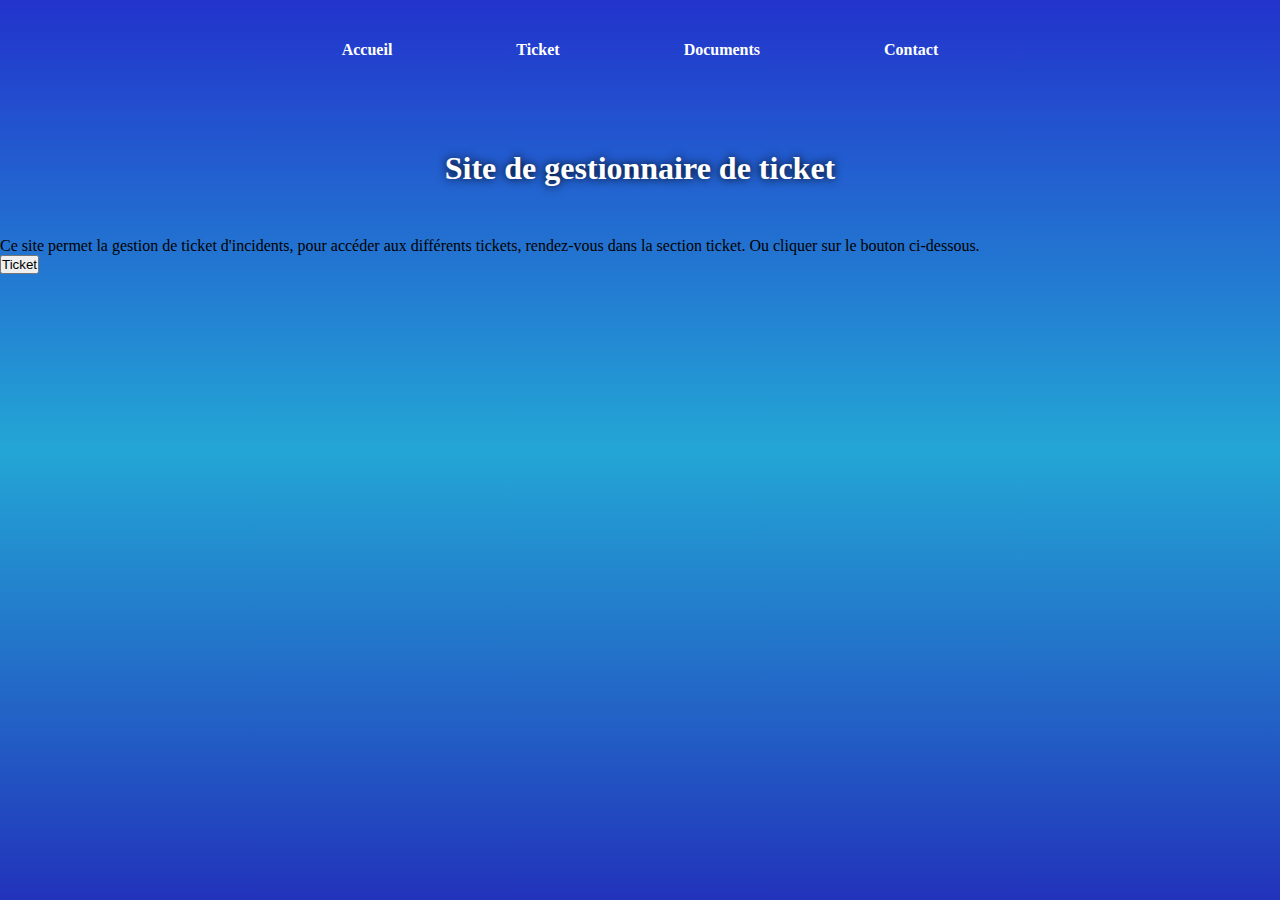
<file: Intranet/index.html>
<!DOCTYPE html>
<html lang="en">
<head>
    <meta charset="UTF-8">
    <meta http-equiv="X-UA-Compatible" content="IE=edge">
    <meta name="viewport" content="width=device-width, initial-scale=1.0">
    <link rel="stylesheet" href="src/css/document.css">
    <link rel="icon" href="src/img/Branding/Logos/logo_trans_large.png">
    <title>Document annexe</title>
</head>
<body>
    <section class="sec1">
        <div class="container">
            <div class="navbar">
            <nav>
                <div class="a1">
                <a href="index.html">Accueil</a>
                <a href="ticket.html">Ticket</a>
                <a href="document.html">Documents</a>
                <a href="mailto:matheofavreau@gmail.com">Contact</a>
            </div>
            </nav>
        </div>
        <h1>Site de gestionnaire de ticket</h1>
        <p>Ce site permet la gestion de ticket d'incidents, pour 
            accéder aux différents tickets, rendez-vous dans la section ticket.
            Ou cliquer sur le bouton ci-dessous.
        </p>
        <a href="ticket.html"><button>Ticket</button></a>
        </div>
    </section>
</body>
</html>
</file>
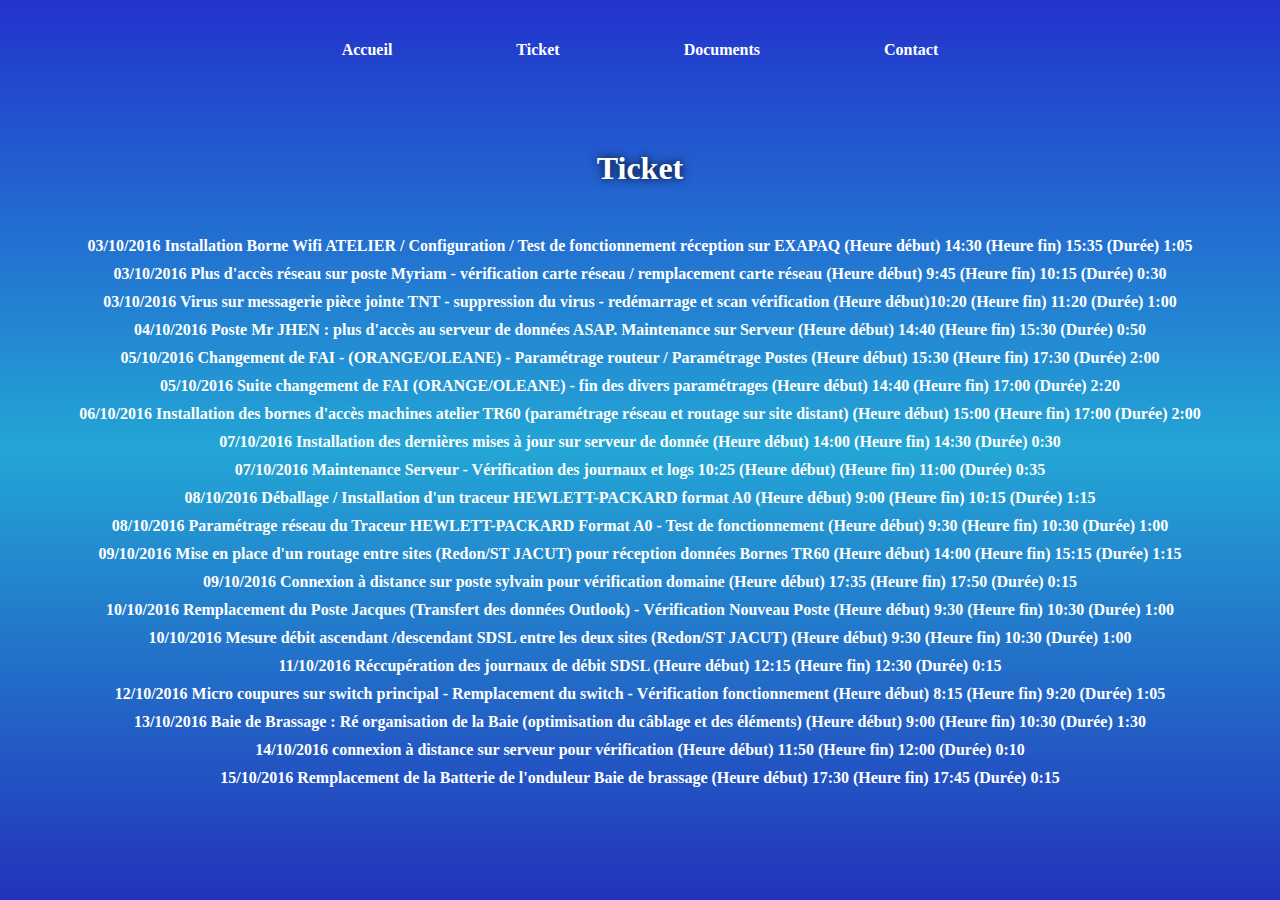
<file: Intranet/ticket.html>
<!DOCTYPE html>
<html lang="en">
<head>
    <meta charset="UTF-8">
    <meta http-equiv="X-UA-Compatible" content="IE=edge">
    <meta name="viewport" content="width=device-width, initial-scale=1.0">
    <link rel="stylesheet" href="src/css/ticket.css">
    <link rel="icon" href="src/img/Branding/Logos/logo_trans_large.png">
    <title>Ticket</title>
</head>
<body>
    <section class="sec1">
        <div class="container">
            <div class="navbar">
            <nav>
                <div class="a1">
                <a href="index.html">Accueil</a>
                <a href="ticket.html">Ticket</a>
                <a href="document.html">Documents</a>
                <a href="mailto:matheofavreau@gmail.com">Contact</a>
            </div>
            </nav>
        </div>
        <h1>Ticket</h1>
        
        <p> 03/10/2016 Installation Borne Wifi ATELIER / Configuration / Test de fonctionnement réception sur EXAPAQ (Heure début) 14:30 (Heure fin) 15:35 (Durée) 1:05</p>
        <p>03/10/2016 Plus d'accès réseau sur poste Myriam - vérification carte réseau / remplacement carte réseau (Heure début) 9:45 (Heure fin) 10:15 (Durée) 0:30</p>
        <p>03/10/2016 Virus sur messagerie pièce jointe TNT - suppression du virus - redémarrage et scan vérification (Heure début)10:20 (Heure fin) 11:20 (Durée) 1:00</p>
        <p>04/10/2016 Poste Mr JHEN : plus d'accès au serveur de données ASAP. Maintenance sur Serveur (Heure début) 14:40 (Heure fin) 15:30 (Durée) 0:50</p>
        <p>05/10/2016 Changement de FAI - (ORANGE/OLEANE) - Paramétrage routeur / Paramétrage Postes (Heure début) 15:30 (Heure fin) 17:30 (Durée) 2:00</p>
        <p>05/10/2016 Suite changement de FAI (ORANGE/OLEANE) - fin des divers paramétrages (Heure début) 14:40 (Heure fin) 17:00 (Durée) 2:20</p>
        <p>06/10/2016 Installation des bornes d'accès machines atelier TR60 (paramétrage réseau et routage sur site distant) (Heure début) 15:00 (Heure fin) 17:00 (Durée) 2:00</p>
        <p>07/10/2016 Installation des dernières mises à jour sur serveur de donnée (Heure début) 14:00 (Heure fin) 14:30 (Durée) 0:30</p>
        <p>07/10/2016 Maintenance Serveur - Vérification des journaux et logs 10:25 (Heure début) (Heure fin) 11:00 (Durée) 0:35</p>
        <p>08/10/2016 Déballage / Installation d'un traceur HEWLETT-PACKARD format A0 (Heure début) 9:00 (Heure fin) 10:15 (Durée) 1:15</p>
        <p>08/10/2016 Paramétrage réseau du Traceur HEWLETT-PACKARD Format A0 - Test de fonctionnement (Heure début) 9:30 (Heure fin) 10:30 (Durée) 1:00</p>
        <p>09/10/2016 Mise en place d'un routage entre sites (Redon/ST JACUT) pour réception données Bornes TR60 (Heure début) 14:00 (Heure fin) 15:15 (Durée) 1:15</p>
        <p>09/10/2016 Connexion à distance sur poste sylvain pour vérification domaine (Heure début) 17:35 (Heure fin) 17:50 (Durée) 0:15</p>
        <p>10/10/2016 Remplacement du Poste Jacques (Transfert des données Outlook) - Vérification Nouveau Poste (Heure début) 9:30 (Heure fin) 10:30 (Durée) 1:00</p>
        <p>10/10/2016 Mesure débit ascendant /descendant SDSL entre les deux sites (Redon/ST JACUT) (Heure début) 9:30 (Heure fin) 10:30 (Durée) 1:00</p>
        <p>11/10/2016 Réccupération des journaux de débit SDSL (Heure début) 12:15 (Heure fin) 12:30 (Durée) 0:15</p>
        <p>12/10/2016 Micro coupures sur switch principal - Remplacement du switch - Vérification fonctionnement (Heure début) 8:15 (Heure fin) 9:20 (Durée) 1:05</p>
        <p>13/10/2016 Baie de Brassage : Ré organisation de la Baie (optimisation du câblage et des éléments) (Heure début) 9:00 (Heure fin) 10:30 (Durée) 1:30</p>
        <p>14/10/2016 connexion à distance sur serveur pour vérification (Heure début) 11:50 (Heure fin) 12:00 (Durée) 0:10</p>
        <p>15/10/2016 Remplacement de la Batterie de l'onduleur Baie de brassage (Heure début) 17:30 (Heure fin) 17:45 (Durée) 0:15</p>
        </div>
    </section>
</body>
</html>
</file>
<file: Intranet/src/css/document.css>
*{
    margin: 0;
    padding: 0;
    box-sizing: border-box;
}
    

.sec1{
    height: 100vh;
    background: linear-gradient(0deg, #23B,#23A6D5, #23c);
}
.sec1 .container .navbar{
    position: relative;
    bottom: 60%;
    margin: 0 auto;
    align-items: center;
}

.navbar{
    height: 100px;
    width: 100%;
    display: flex;
    text-align: center;
    align-items: center;
    justify-content: center;
}

.a1 a{
    position: relative;
    margin: 60px;
}


.container  .navbar a{
    position: relative;
    font-family: poppins;
    font-size: 1em;
    font-weight: 600;
    bottom: 100%;
    text-decoration: none;
    color: white;
}
       
.container .navbar a:after {
    content: '';
    position: absolute;
    left: 0;
    bottom: 0;
    width: 0;
    height: 1px;
    background: white;
    transition: width 500ms ease-in-out;
}
       
.container .navbar a:hover:after {
    width: 100%;
}

.container h1{
    text-shadow:  0px 0px 10px #000;
    font-size: 2em;
    position: relative;
    margin: 50px;
    color: white;
    font-weight: bold;
    font-family: poppins;
    display: flex;
    justify-content: center;
}



.ul ul { 
    font-family: "poppins";
    padding: 0; 
    list-style: none; 
    display: flex;
    flex-direction: column;
    width: 900px;
    text-align: center;
    font-weight: bold;
  }

 .ul li { 
    display: table-cell; 
    position: relative; 
  }

.ul  a {
    z-index: 1;
    color: #fff;
    text-transform: uppercase;
    text-decoration: none;
    
    display: inline-block;
    padding: 15px 20px;
    position: relative;
    left: 57%;
    margin-top: 10%;
  }

.ul a:after {    
    background: none repeat scroll 0 0 transparent;
    bottom: 0;
    content: "";
    display: block;
    height: 2px;
    left: 50%;
    position: absolute;
    background: #fff;
    transition: width 0.3s ease 0s, left 0.3s ease 0s;
    width: 0;
  }

.ul a:hover:after { 
    width: 100%; 
    left: 0; 
  }

  @media screen and (max-height: 300px) {
    ul {
      margin-top: 40px;
    }
  }
</file>
<file: Intranet/src/css/ticket.css>
*{
    margin: 0;
    padding: 0;
    box-sizing: border-box;
}
    

.sec1{
    height: 100vh;
    background: linear-gradient(0deg, #23B,#23A6D5, #23c);
}
.sec1 .container .navbar{
    position: relative;
    bottom: 60%;
    margin: 0 auto;
    align-items: center;
}

.navbar{
    height: 100px;
    width: 100%;
    display: flex;
    text-align: center;
    align-items: center;
    justify-content: center;
}

.a1 a{
    position: relative;
    margin: 60px;
}


.container  .navbar a{
    position: relative;
    font-family: poppins;
    font-size: 1em;
    font-weight: 600;
    bottom: 100%;
    text-decoration: none;
    color: white;
}
       
.container .navbar a:after {
    content: '';
    position: absolute;
    left: 0;
    bottom: 0;
    width: 0;
    height: 1px;
    background: white;
    transition: width 500ms ease-in-out;
}
       
.container .navbar a:hover:after {
    width: 100%;
}

.container h1{
    text-shadow:  0px 0px 10px #000;
    font-size: 2em;
    position: relative;
    margin: 50px;
    color: white;
    font-weight: bold;
    font-family: poppins;
    display: flex;
    justify-content: center;
}

.container p{
    font-size: 1em;
    position: relative;
    margin: 10px;
    color: white;
    font-weight: bold;
    font-family: poppins;
    display: flex;
    justify-content: center;
    align-items: center;
    text-align: center;
}
</file>
